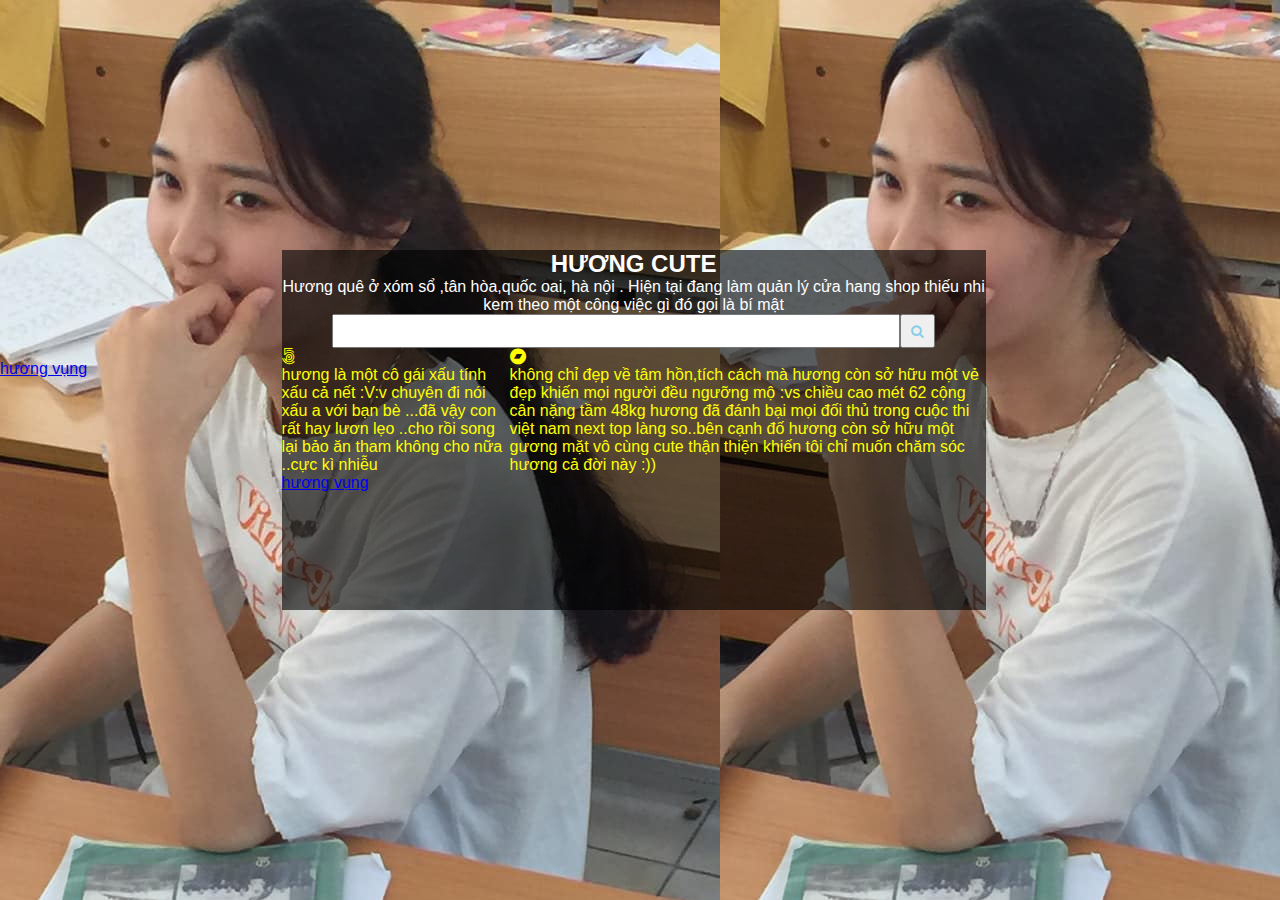
<file: a.html>
<!DOCTYPE  html>
<html>
    <head>
        <link rel="stylesheet" href="style.css">
        <link rel="stylesheet" href="https://cdnjs.cloudflare.com/ajax/libs/font-awesome/4.7.0/css/font-awesome.min.css">
        <title>hương<3</title>
        


    </head>
    <body>
        <div class="hero">
        
             <div class="ogiua">
                 <div class="khoi1">
                     <h2>    HƯƠNG CUTE</h2>
                    <p>Hương quê ở xóm sổ ,tân hòa,quốc oai, hà nội .
                        Hiện tại đang làm quản lý cửa hang shop thiếu nhi kem theo một công việc gì đó gọi là bí mật
                    </p>

                 </div>
                 <div class="khoi2">
                     <input type="text">
                     <button><i class="fa fa-search" aria-hidden="true"></i>
                        </button>
                 </div>
                <div class="o">
                    <div class="a">
                        <i class="fa fa-500px"></i>
                        <p>
                            hương là một cô gái xấu tính xấu cả nết :V:v chuyên đi nói xấu a với bạn bè ...đã vậy con rất hay lươn lẹo ..cho rồi song lại bảo ăn tham không cho nữa ..cực kì nhiễu
                        </p>
   
                    </div>
                    <div class="b">
                        <i class="fa fa-bandcamp">
                       
                        </i>
                        <p>
                            không chỉ đẹp về tâm hồn,tích cách mà hương còn sở hữu một vẻ đẹp khiến mọi người đều ngưỡng mộ :vs chiều cao  mét 62 cộng cân nặng tầm 48kg hương đã đánh bại mọi đối thủ trong cuộc thi việt nam next top làng so..bên cạnh đố hương còn sở hữu một gương mặt vô cùng cute thận thiện khiến tôi chỉ muốn chăm sóc hương cả đời này :))
                        </p>
                       
                    </div>
                </div class="vung">
                <a href="https://www.facebook.com/huong.vuongthithu.50/" title="đây là fabook cô gái đán yêu nhất trái đất">hương vụng
                </a>
                <div>
                        
              
                </div>
            </div class="vung">
            <a href="https://www.facebook.com/huong.vuongthithu.50/" title="đây là fabook cô gái đán yêu nhất trái đất">hương vụng
            </a>
            <div>
                    

                
                
            </div>
        
        

        </div>
        
        
    </body>
</html>
</file>
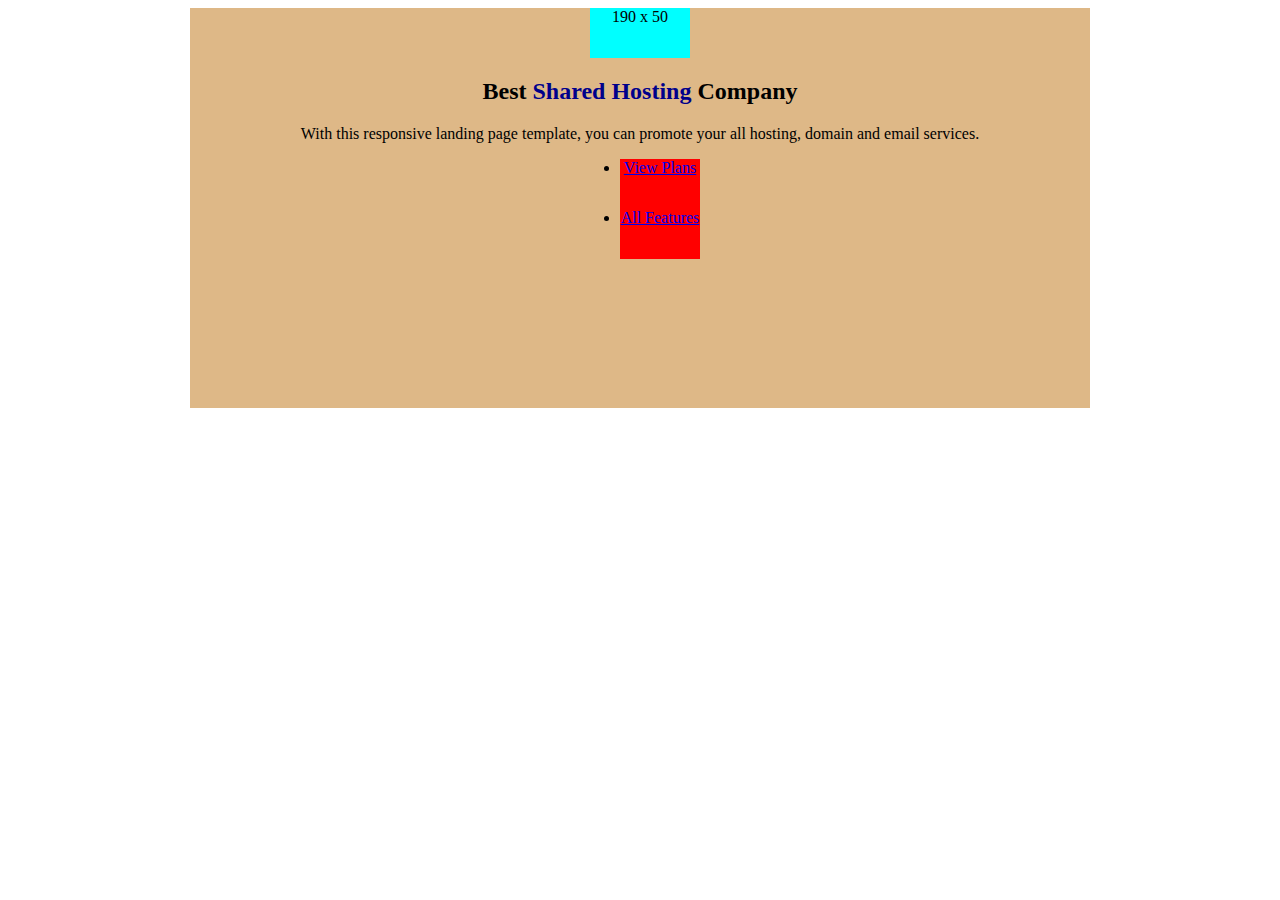
<file: index2.html>
<!DOCTYPE html>
<html lang="en">
<head>
 
  <title>tiêu đề</title>
  <link rel="stylesheet" href="style2.css">
</head>
<body>
  <div class="hero">
    <p class="logo">190 x 50 </p>
    <h2>Best <strong>Shared Hosting</strong> Company</h2>
    <p>With this responsive landing page template, you can promote your all hosting, domain and email services.</p>
    <ul class="btn-list">
      <li><a href="./">View Plans</a></li>
      <li><a href="./imade/hương1.jpg">All Features</a></li>
    </ul>
    

  </div>
  
</body>
</html>
</file>
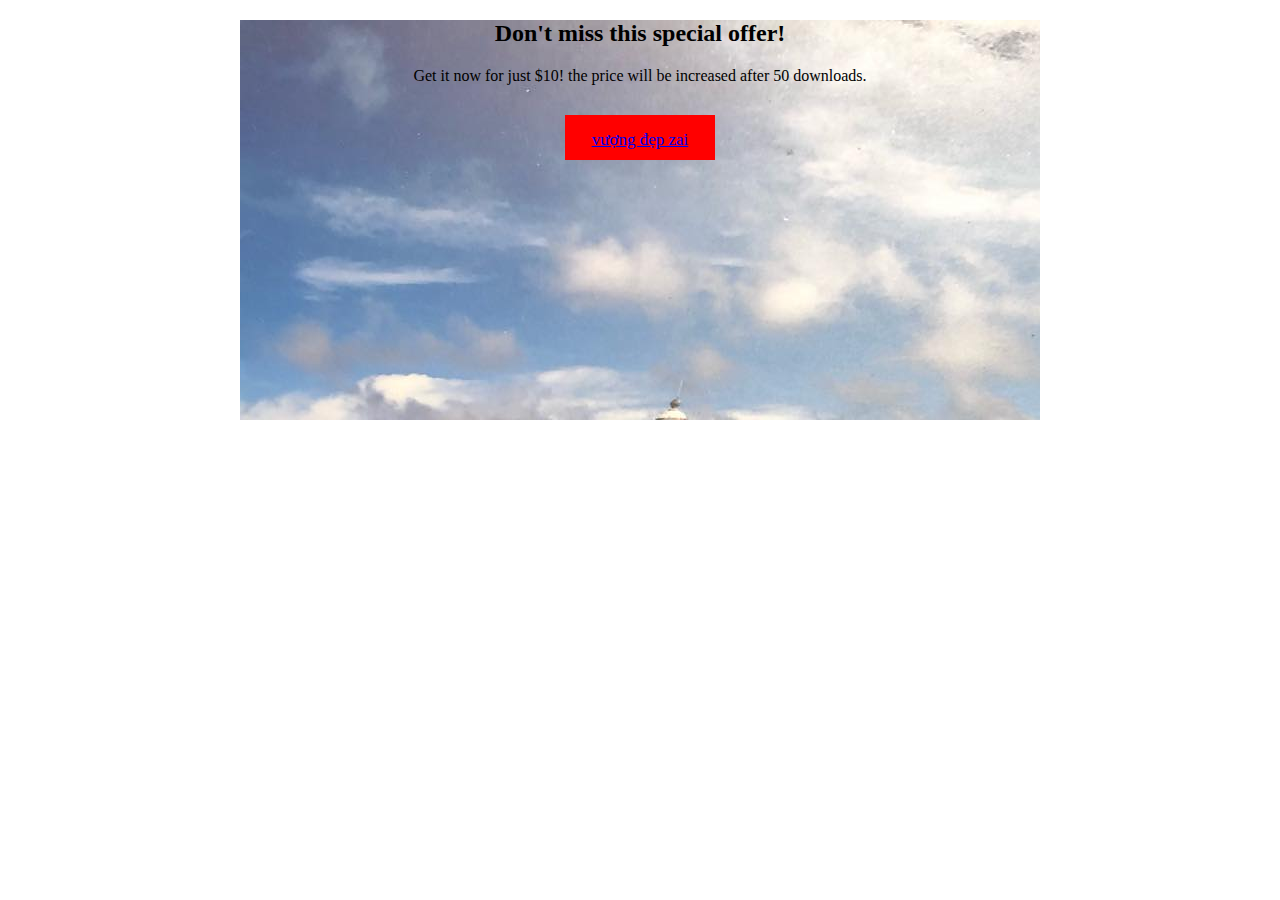
<file: index3.html>
<!DOCTYPE html>
<html lang="en">
<head>
    <meta charset="UTF-8">
    <meta name="viewport" content="width=device-width, initial-scale=1.0">
    <link rel="stylesheet" href="style3.css">
    <title>hương 3</title>
</head>
<body>
    <div class="hero">
       <h2>Don't miss this special offer!</h2>
       <p>Get it now for just $10! the price will be increased after 50 downloads.</p>
       <div class="ab">
        <a href="./imade/vuong.jpg">vượng đẹp zai</a>

       </div>
           
      
    </div>
    
</body>
</html>
</file>
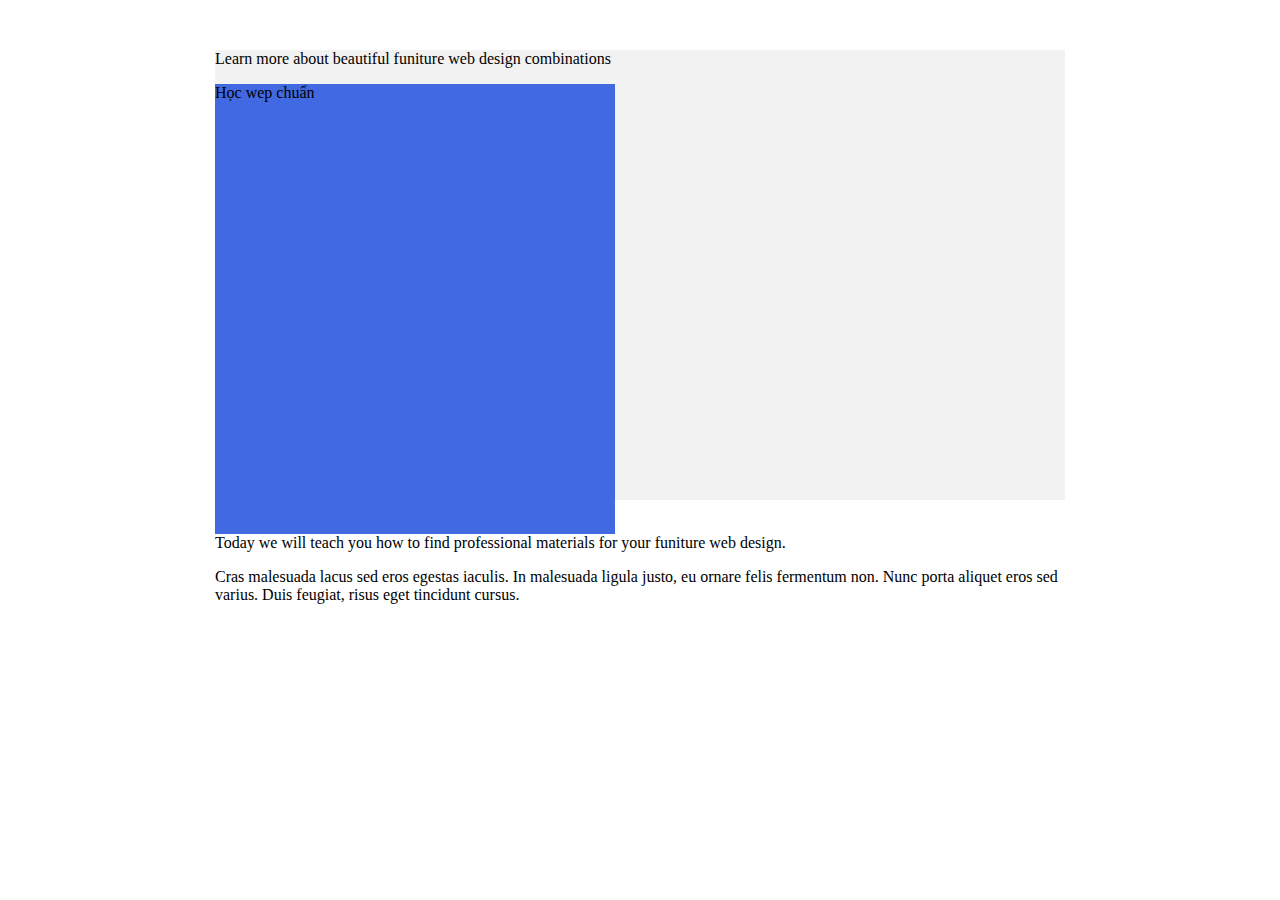
<file: index4.html>
<!DOCTYPE html>
<html lang="en">
<head>
    <meta charset="UTF-8">
    <meta name="viewport" content="width=device-width, initial-scale=1.0">
    <link rel="stylesheet" href="style4.css">
    <link rel="stylesheet" href="https://cdnjs.cloudflare.com/ajax/libs/font-awesome/4.7.0/css/font-awesome.min.css">
    <title>wep 4</title>
</head>
<body>
    <div class="hero">
        <hx>Learn more about beautiful funiture web design combinations</hx>
        <div class="a1">
            <p>
                Học wep chuẩn
            </p>
        </div>
       <hx>
        Today we will teach you how to find professional materials for your funiture web design.
       </hx>
       <p>
        Cras malesuada lacus sed eros egestas iaculis. In malesuada ligula justo, eu ornare felis fermentum non. Nunc porta aliquet eros sed varius. Duis feugiat, risus eget tincidunt cursus.
       </p>
       

    </div>
    
</body>
</html>
</file>
<file: style.css>
*{
    padding:0 ;
    margin: 0;
    font-family: "roboto",sans-serif;

}
.hero{
    background-image: url(./imade/hương2.jpg);
    
    height: 900px;
    margin: auto;}
.ogiua{
    width: 55%;
    height: 40%;
   background-color: rgba(0, 0, 0, 0.6);
   position: relative;
   top: 250px;
   left: 22%;}
   .khoi1{
       text-align: center;
       color: white;
}
.khoi2
{
    display: flex;
    justify-content: center;
    align-items: center;
}
input{
    width: 80%;
    height: 30px;
}
button{
    color: skyblue;
    height: 34px;
    width: 5%;
}
.o{
    display: flex;
    justify-content: center;

    
    color:yellow;
}
.vung{
    text-align: center;
    color: rgba(0, 0, 0, 0.6);
    
}
</file>
<file: style2.css>
.hero{
    width: 900px;
    height: 400px;
    background-color: burlywood;
    text-align: center;
    margin:  auto;
}
.logo{width: 100px;
    height: 50px;
    background-color: cyan;
    margin: auto;
    
   

    
}
strong{
    color: darkblue;
}
li{
    background-color: red;
    width: 80px;
    height: 50px;
    text-align: center;
    margin: auto;
}
</file>
<file: style3.css>
.hero{
   background-image: url(./imade/biển\ 1.jpg);
   width: 800px;
   height: 400px;
   margin: auto;
   text-align: center;
}
.ab{
    background-color: red;
    width: 120px;
    height: 15px;
    margin: 30px auto;
    font-size: 17px;
    padding: 15px 15px;

}
</file>
<file: style4.css>
.hero{
    background-color: #f2f2f2;
    width: 850px;
    height: 450px;
    margin: 50px auto;
}


.a1{
    background-color: royalblue;
    width: 400px;
    height: 450px;

}
</file>
